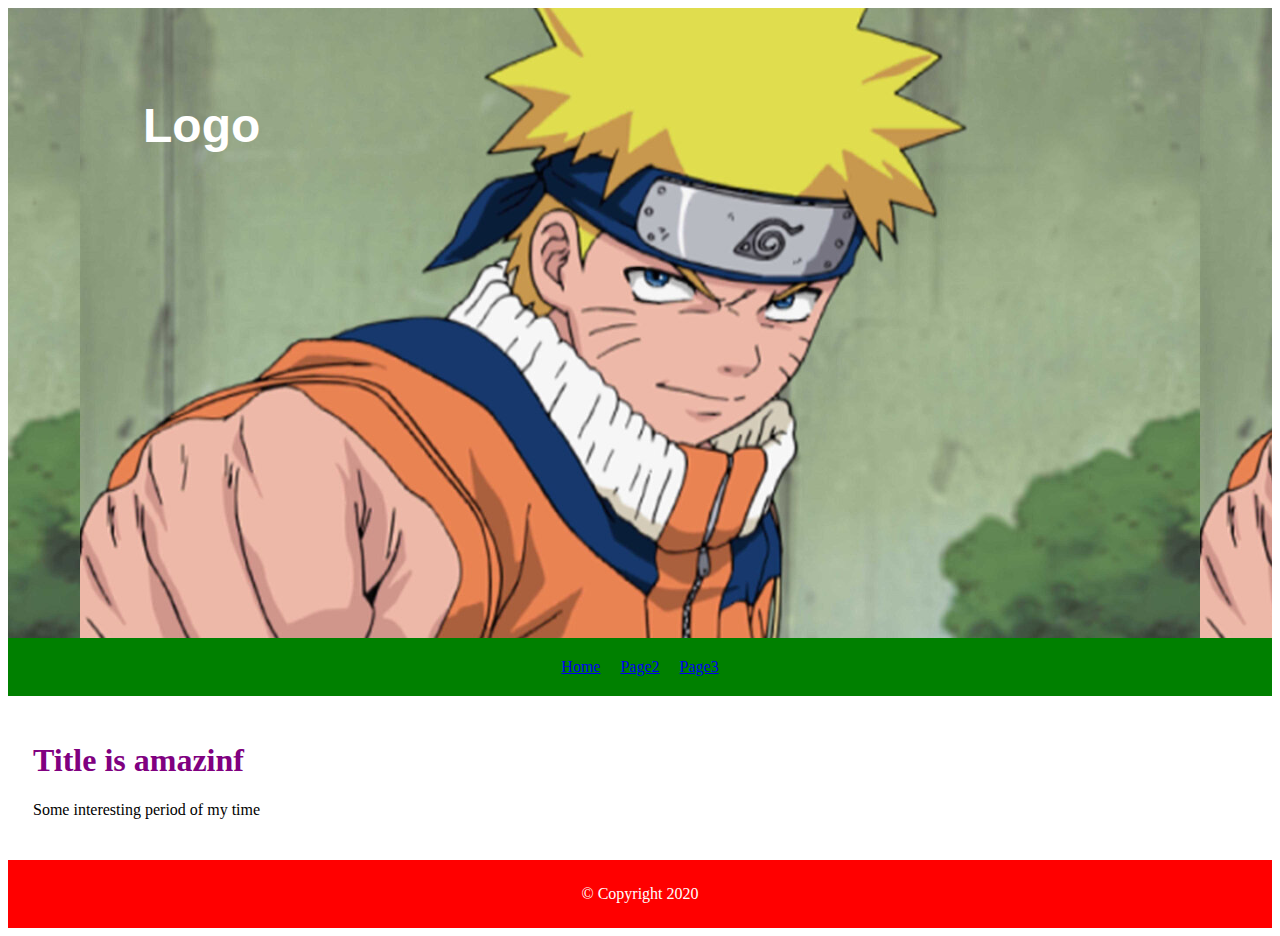
<file: index.html>
<!DOCTYPE html>
<html>
<head>
    
    <title>My First Web Page</title>
    <link rel="stylesheet" href="style.css"  />
</head>
<body>
    <!-- Container to wrap everything -->
    <div id="container">
        <!-- Brand of website -->
        <header>
            <div class="header">
               <div class="title">
                Logo
               </div>
            </div>
        </header>
        <nav>
            <ul>
                <li><a href="index.html">Home</a></li>
                <li><a href="page2.html">Page2</a></li>
                <li><a href="page3.html">Page3</a></li>
            </ul>
        </nav>  <!-- End Main Navigationvdfvdf-->
        <!-- Main Navigation -->
        <!-- Main Content -->
        <main>
            <h1> Title is amazinf</h1>
            <p>Some interesting period of my time</p>
        </main> <!-- End Main Content -->
        <!-- Footer Information -->
        <footer >
            <div class="footer">&copy; Copyright 2020</div>
        </footer>
    </div>   <!-- End Container-->
</body>
</html>
</file>
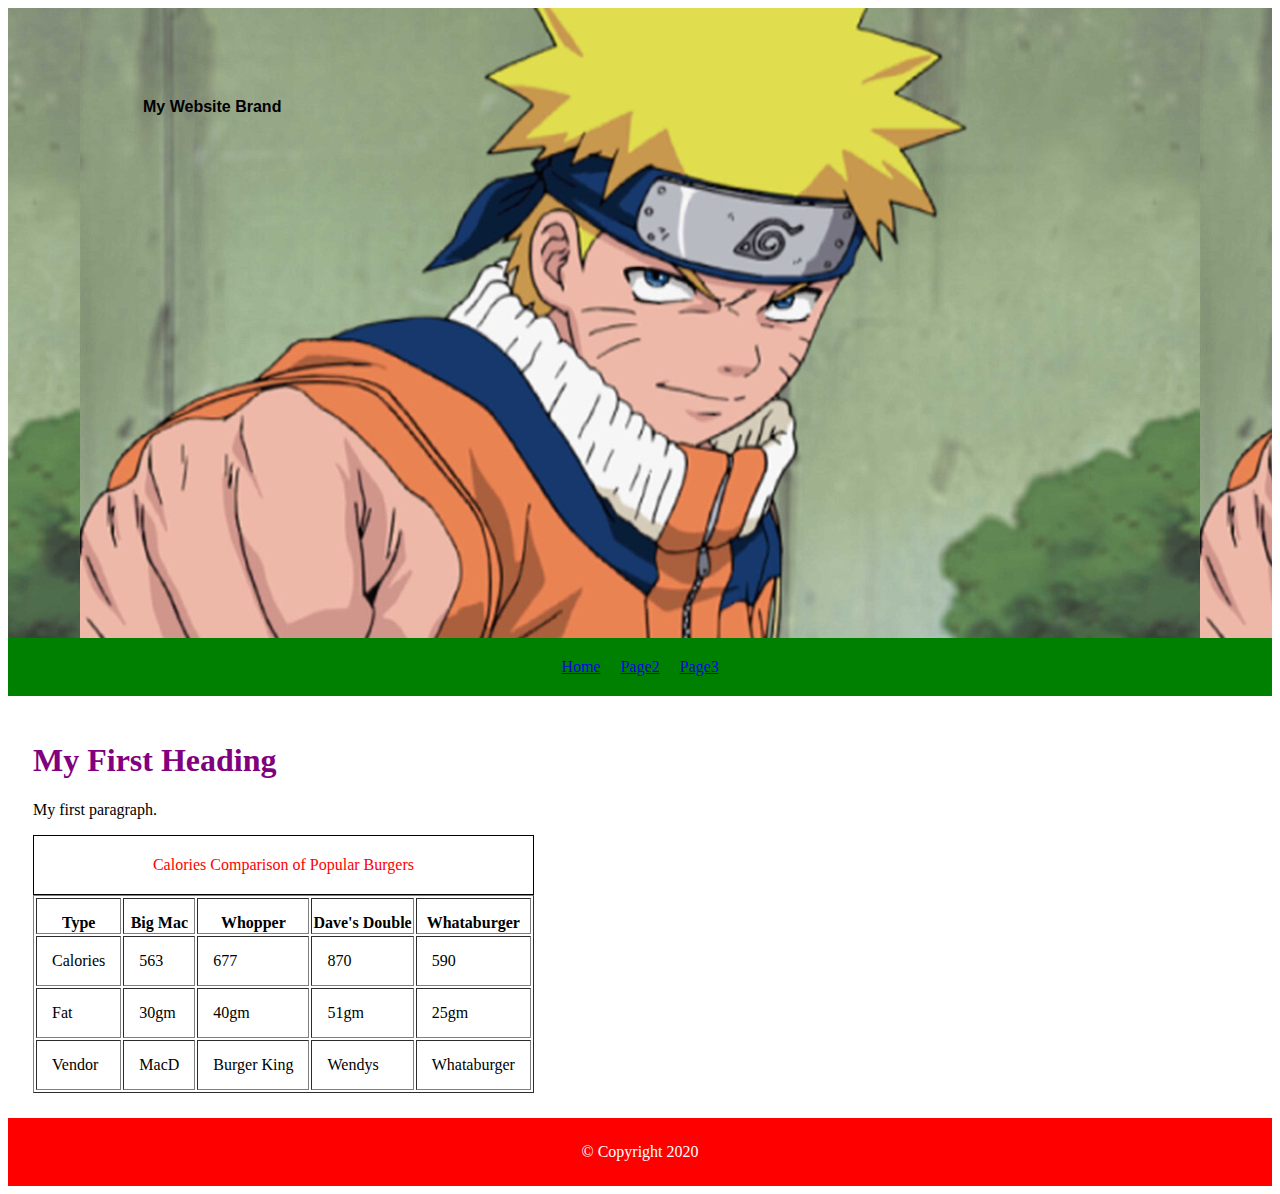
<file: page2.html>
<!DOCTYPE html>
<html>
<head>
    
    <title>My First Web Page</title>
    <link rel="stylesheet" href="style.css"  />
</head>
<body>
    <!-- Container to wrap everything -->
    <div id="container">
        <!-- Brand of website -->
        <header>
            <div class="header">
               <div class="title2">
                My Website  Brand
               </div>
            </div>
        </header>
        <nav>
            <ul>
                <li><a href="index.html">Home</a></li>
                <li><a href="page2.html">Page2</a></li>
                <li><a href="page3.html">Page3</a></li>
            </ul>
        </nav> <!-- End Main Navigationvdfvdf-->
        <!-- Main Navigation -->
        <!-- Main Content -->
        <main>
            <h1>My First Heading</h1>
            <p>My first paragraph.</p>
            <table border="1">
                <caption>Calories Comparison of Popular Burgers</caption>
                <thead>
                    <tr>
                        <th>Type</th>
                        <th>Big Mac</th>
                        <th>Whopper</th>
                        <th>Dave's Double</th>
                        <th>Whataburger</th>
                    </tr>
                </thead>
                <tbody>
                    <tr>
                        <td>Calories</td>
                        <td>563</td>
                        <td>677</td>
                        <td>870</td>
                        <td>590</td>
                    </tr>
                    <tr>
                        <td>Fat</td>
                        <td>30gm</td>
                        <td>40gm</td>
                        <td>51gm</td>
                        <td>25gm</td>
                    </tr>
                </tbody>
                <tfoot>
                    <tr>
                        <td>Vendor</td>
                        <td>MacD</td>
                        <td>Burger King</td>
                        <td>Wendys</td>
                        <td>Whataburger</td>
                    </tr>
                </tfoot>
            </table>
        </main> <!-- End Main Content -->
        <!-- Footer Information -->
        <footer >
            <div class="footer">&copy; Copyright 2020</div>
        </footer>
    </div>   <!-- End Container-->
</body>
</html>
</file>
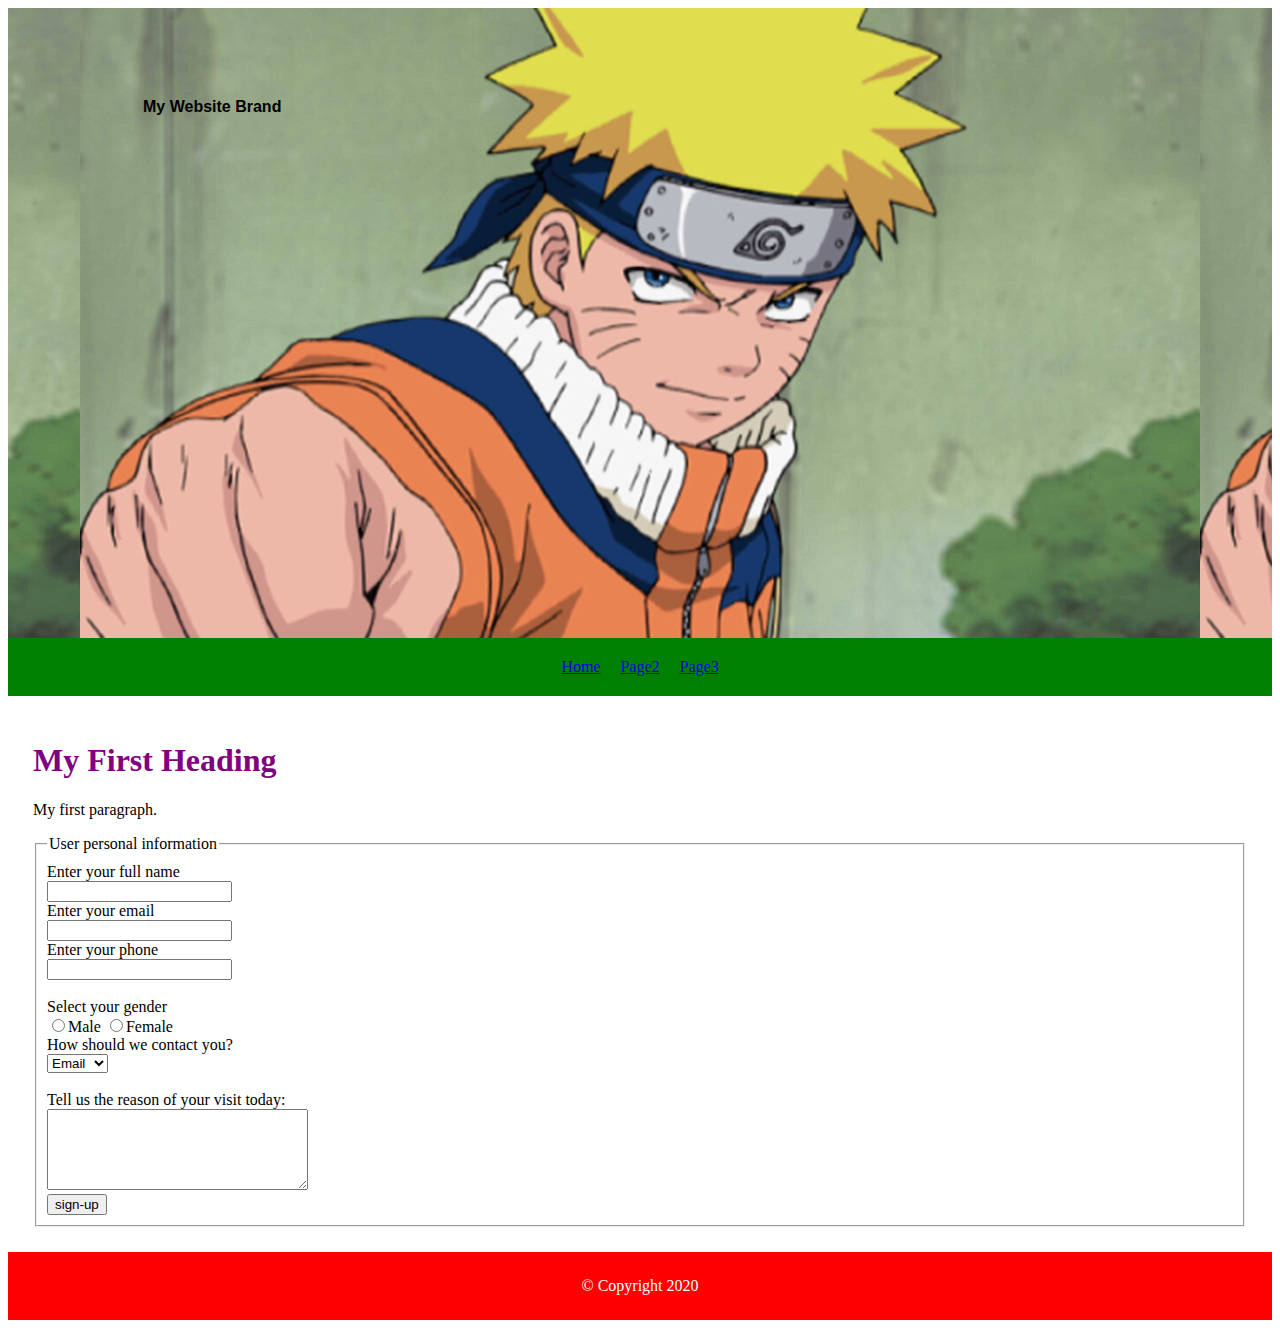
<file: page3.html>
<!DOCTYPE html>
<html>
<head>
    
    <title>My First Web Page</title>
    <link rel="stylesheet" href="style.css"  />
</head>
<body>
    <!-- Container to wrap everything -->
    <div id="container">
        <!-- Brand of website -->
        <header>
            <div class="header">
               <div class="title2">
                My Website  Brand
               </div>
            </div>
        </header>
        <nav>
            <ul>
                <li><a href="index.html">Home</a></li>
                <li><a href="page2.html">Page2</a></li>
                <li><a href="page3.html">Page3</a></li>
            </ul>
        </nav>  <!-- End Main Navigationvdfvdf-->
        <!-- Main Navigation -->
        <!-- Main Content -->
        <main>
            <h1>My First Heading</h1>
            <p>My first paragraph.</p>
            <form action="/signup" method="post">
                <fieldset>
                    <legend>User personal information</legend>
                    <label>Enter your full name</label><br>
                    <input type="text" name="name"><br>
                    <label>Enter your email</label><br>
                    <input type="email" name="email"><br>
                    <label>Enter your phone</label><br>
                    <input type="text" name="phone"><br>
                    <br><label>Select your gender</label><br>
                    <input type="radio" name="gender" value="male"/>Male             
                    <input type="radio" name="gender" value="female"/>Female
                    <br><label>How should we contact you?</label><br>
                    <select>
                        <option>Email</option>
                        <option>Phone</option>
                    </select><br>
                    <br>Tell us the reason of your visit today:<br>
                    <textarea rows="5" cols="30"></textarea><br>
                    <input type="submit" value="sign-up">

                </fieldset>        
            </form>
        </main> <!-- End Main Content -->
        <!-- Footer Information -->
        <footer >
            <div class="footer">&copy; Copyright 2020</div>
        </footer>
    </div>   <!-- End Container-->
</body>
</html>
</file>
<file: style.css>
.header {
    background: url("images/naruto.jpeg");
    min-height: 70vh;
    background-position: center;
    background-size: contain;
}
.title {
    font-size: 3rem;
    padding-left: 15vh;
    padding-top: 10vh;
    color: white;
    font-weight: bold;
    font-family: Arial, Helvetica, sans-serif;
}
.title2 {
    font-size: 1rem;
    padding-left: 15vh;
    padding-top: 10vh;
    color: black;
    font-weight: bold;
    font-family: Arial, Helvetica, sans-serif;

}
nav {
    width: 100%;
    background-color: green;
    text-align: center;
}
ul { 
    display: inline;
    padding: 25px
}
li {
    padding-top: 20px;
    padding-bottom: 20px;
    padding-left: 8px;
    padding-right: 8px;
    text-decoration: none;
    display: inline-block;
    list-style-type: none;

}

main {
    padding: 25px;
}
h1 {
    color: purple;
}
footer {
    width: 100%;
    background-color: red;
    text-align: center;
}
.footer {
    padding: 25px;
    color: white;
}


caption {
    border: 1px solid black;
    padding: 20px;
    color: red;
}
thead *{
    padding-top: 15px;
}
tbody *{
    padding: 15px;
}
tfoot *  {
    padding: 15px;
}
fieldset {
    padding: 10px;
}
</file>
